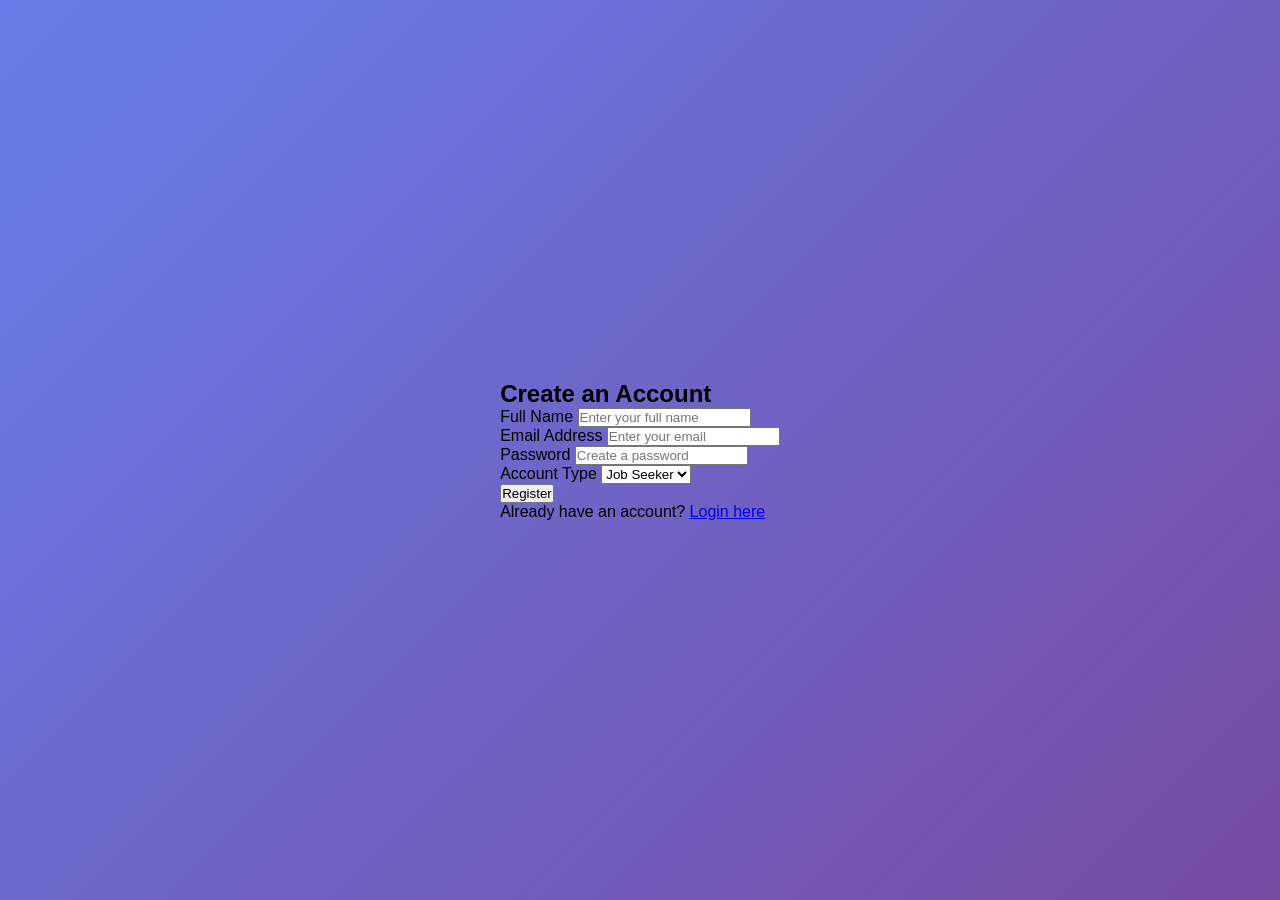
<file: frontend/register.html>
<!DOCTYPE html>
<html lang="en">
<head>
    <meta charset="UTF-8">
    <meta name="viewport" content="width=device-width, initial-scale=1.0">
    <title>Register - Job Portal</title>
    <!-- Linking external CSS stylesheet located in css/style.css -->
    <link rel="stylesheet" href="css/style.css">
</head>
<body>
    <div class="container">
        <h2>Create an Account</h2>
        <form id="registerForm">
            <div class="form-group">
                <label for="name">Full Name</label>
                <input type="text" id="name" name="name" placeholder="Enter your full name" required>
            </div>

            <div class="form-group">
                <label for="email">Email Address</label>
                <input type="email" id="email" name="email" placeholder="Enter your email" required>
            </div>

            <div class="form-group">
                <label for="password">Password</label>
                <input type="password" id="password" name="password" placeholder="Create a password" required>
            </div>

            <div class="form-group">
                <label for="role">Account Type</label>
                <select id="role" name="role" required>
                    <option value="jobseeker">Job Seeker</option>
                    <option value="employer">Employer</option>
                </select>
            </div>

            <button type="submit" class="btn">Register</button>
        </form>

        <p class="auth-link">
            Already have an account? <a href="login.html">Login here</a>
        </p>
    </div>

    <!-- Linking external JS script located in js/script.js -->
    <script src="js/script.js"></script>
</body>
</html>
</file>
<file: frontend/css/style.css>
/* Reset default browser spacing */
* {
    margin: 0;
    padding: 0;
    box-sizing: border-box;
}

/* Page background */
body {
    font-family: Arial, sans-serif;
    background: linear-gradient(135deg, #667eea, #764ba2);
    min-height: 100vh;
    display: flex;
    justify-content: center;
    align-items: center;
    padding: 20px;
}

/* Main container */
.login-container {
    width: 100%;
    max-width: 420px;
}

/* Login card */
.login-card {
    background: #ffffff;
    padding: 40px 32px;
    border-radius: 20px;
    box-shadow: 0 20px 50px rgba(0, 0, 0, 0.2);
}

/* Logo */
.logo {
    width: 55px;
    height: 55px;
    margin: 0 auto 20px;
    display: flex;
    justify-content: center;
    align-items: center;
    background: #eeeaff;
    color: #764ba2;
    border-radius: 16px;
    font-size: 30px;
}

/* Heading */
h1 {
    text-align: center;
    color: #22223b;
    font-size: 28px;
    margin-bottom: 10px;
}

.subtitle {
    text-align: center;
    color: #777;
    font-size: 14px;
    margin-bottom: 30px;
    line-height: 1.5;
}

/* Input groups */
.input-group {
    margin-bottom: 20px;
}

.input-group label {
    display: block;
    color: #333;
    font-size: 14px;
    font-weight: bold;
    margin-bottom: 8px;
}

.input-group input {
    width: 100%;
    padding: 13px 14px;
    border: 1px solid #ddd;
    border-radius: 9px;
    font-size: 14px;
    outline: none;
    transition: border-color 0.3s, box-shadow 0.3s;
}

.input-group input:focus {
    border-color: #764ba2;
    box-shadow: 0 0 0 3px rgba(118, 75, 162, 0.12);
}

/* Password field */
.password-wrapper {
    position: relative;
}

.password-wrapper input {
    padding-right: 65px;
}

.toggle-password {
    position: absolute;
    right: 12px;
    top: 50%;
    transform: translateY(-50%);
    border: none;
    background: transparent;
    color: #764ba2;
    cursor: pointer;
    font-weight: bold;
}

/* Remember me and forgot password */
.form-options {
    display: flex;
    justify-content: space-between;
    align-items: center;
    gap: 10px;
    flex-wrap: wrap;
    margin: 5px 0 25px;
    font-size: 12px;
}

.remember {
    display: flex;
    align-items: center;
    gap: 6px;
    color: #555;
}

.form-options a,
.signup-text a {
    color: #764ba2;
    text-decoration: none;
    font-weight: bold;
}

.form-options a:hover,
.signup-text a:hover {
    text-decoration: underline;
}

/* Login button */
.login-button {
    width: 100%;
    padding: 14px;
    background: linear-gradient(135deg, #667eea, #764ba2);
    color: white;
    border: none;
    border-radius: 9px;
    font-size: 16px;
    font-weight: bold;
    cursor: pointer;
    transition: transform 0.2s, opacity 0.2s;
}

.login-button:hover {
    transform: translateY(-2px);
    opacity: 0.92;
}

.login-button:active {
    transform: translateY(0);
}

/* Status message */
#message {
    margin-top: 15px;
    font-size: 13px;
    text-align: center;
    line-height: 1.5;
}

/* Sign-up text */
.signup-text {
    text-align: center;
    margin-top: 25px;
    color: #777;
    font-size: 13px;
}

/* Footer */
.footer-text {
    text-align: center;
    color: white;
    font-size: 12px;
    margin-top: 20px;
}

/* Mobile responsiveness */
@media (max-width: 480px) {
    .login-card {
        padding: 30px 22px;
    }

    h1 {
        font-size: 24px;
    }
}
</file>
